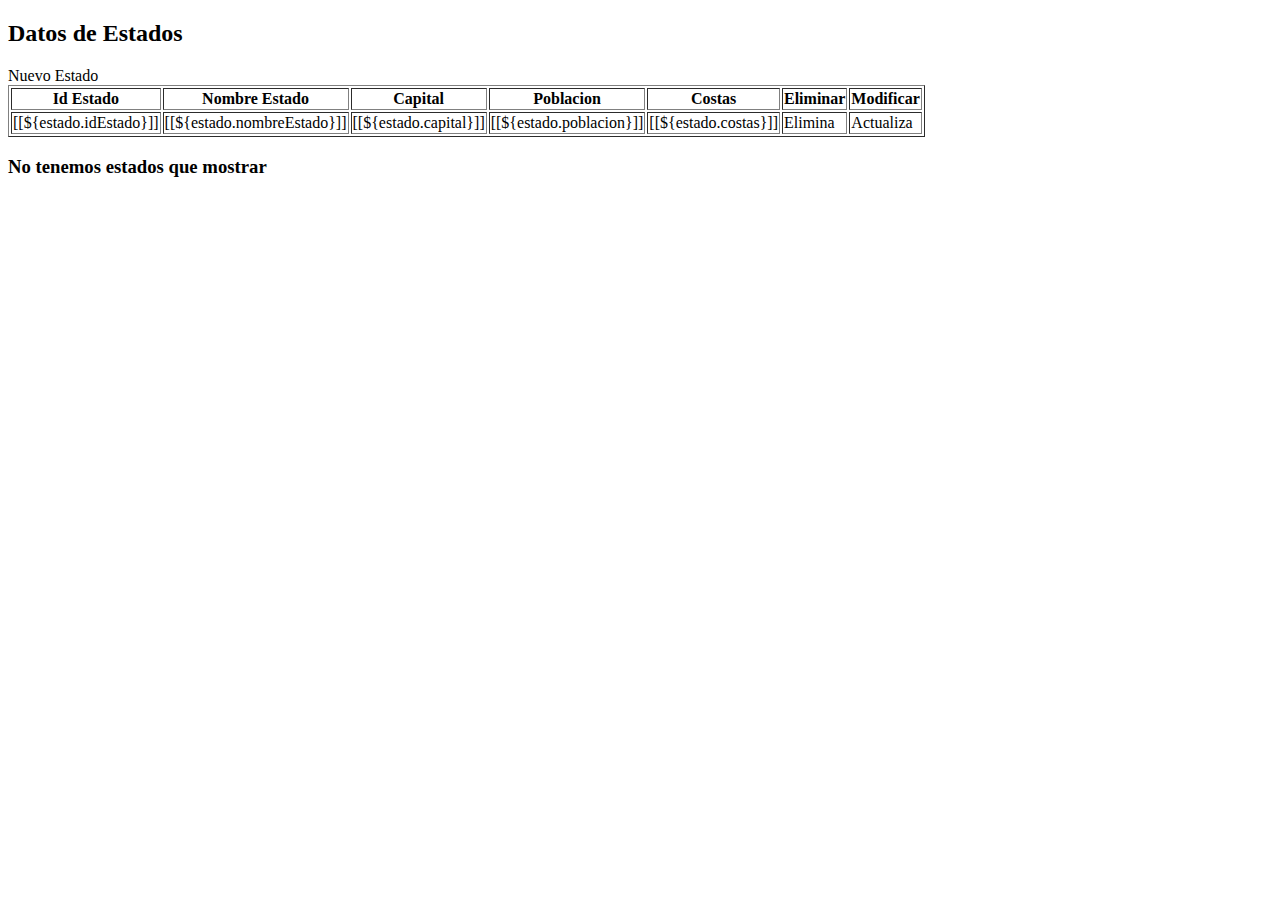
<file: src/main/resources/templates/index.html>
<!DOCTYPE html>
<html 
    xmlns:th="http://www.thymeleaf.org"
    xmlns:="http://www.w3.org/1999/xhtml">
    <head>
        <title>Practica01</title>
        <meta charset="UTF-8">
    </head>
    <body>
        <header th:replace="layout/plantilla1 :: header"/>
        <h2> Datos de Estados</h2>
        <a th:href="@{/estado/nuevo}">Nuevo Estado</a>  
        <div th:if="${estados != null and !estados.empty}"> 
            <table border="1">
                <thead>
                    <tr>
                        <th>Id Estado</th>
                        <th>Nombre Estado</th>
                        <th>Capital</th>
                        <th>Poblacion</th>
                        <th>Costas</th>
                        <th>Eliminar</th>
                        <th>Modificar</th>
                    </tr>
                </thead>
                <tbody>
                    <tr th:each="estado : ${estados}">
                        <td>[[${estado.idEstado}]]</td>
                        <td>[[${estado.nombreEstado}]]</td>
                        <td>[[${estado.capital}]]</td>
                        <td>[[${estado.poblacion}]]</td>
                        <td>[[${estado.costas}]]</td>
                        <td><a th:href="@{estado/elimina/} + ${estado.idEstado}">Elimina</a></td>
                        <td><a th:href="@{estado/actualiza/} + ${estado.idEstado}">Actualiza</a></td>
                    </tr>
                </tbody>
            </table>
        </div>

        <div th:if="${estados == null or estados.empty}">
            <h3> No tenemos estados que mostrar</h3>
        </div>
        
        <footer th:replace="layout/plantilla2 :: footer">

    </body>
</html>
</file>
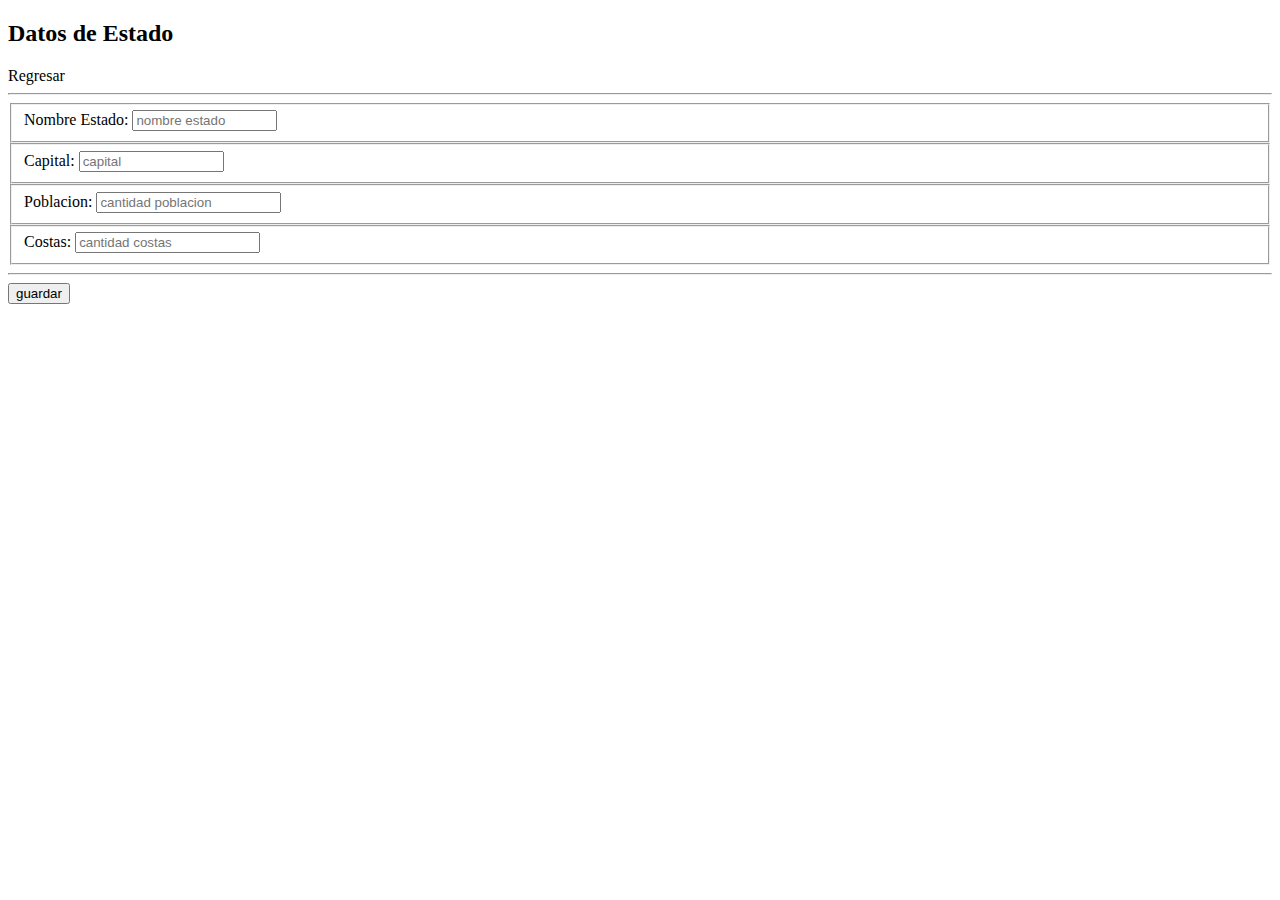
<file: src/main/resources/templates/modificarEstado.html>
<!DOCTYPE html>
<html
    xmlns:th="http://www.thymeleaf.org"
    xmlns="http://www.w3.org/1999/xhtml">
    <head>
        <title>Practica01</title>
        <meta charset="UTF-8">
    </head>
    <body>
        <header th:replace="layout/plantilla1 :: header"/>

        <h2> Datos de Estado</h2>
        <a th:href="@{/}">Regresar</a>  
        <hr>
            <form th:action="@{/estado/guardar}"
                  method="post"
                  th:object="${estado}">
                <input type="hidden" name="idEstado" th:field="*{idEstado}"/>
                <fieldset> 
                    <label for="nombreEstado">Nombre Estado:</label>
                    <input type="text" name="nombreEstado"
                           required=true
                           placeholder="nombre estado"
                           size="15"
                           th:field="*{nombreEstado}"/>
                </fieldset> 

                <fieldset> 
                    <label for="capital">Capital:</label>
                    <input type="text" name="capital" 
                           required=true
                           placeholder="capital"
                           size="15"
                           th:field="*{capital}"/>
                </fieldset> 

                <fieldset> 
                    <label for="poblacion">Poblacion:</label>
                    <input type="number" name="poblacion"
                           required=true
                           placeholder="cantidad poblacion"
                           size="15"
                           th:field="*{poblacion}"/>
                </fieldset> 

                <fieldset> 
                    <label for="costas">Costas:</label>
                    <input 
                        type="number" name="costas" 
                        placeholder="cantidad costas"
                        required=true
                        size="15"
                        th:field="*{costas}"/>
                </fieldset> 
                <hr/>
                <input type="submit" name="guardar" value="guardar"/>
            </form>
            <footer th:replace="layout/plantilla2 :: footer"/>
    </body>
</html>
</file>
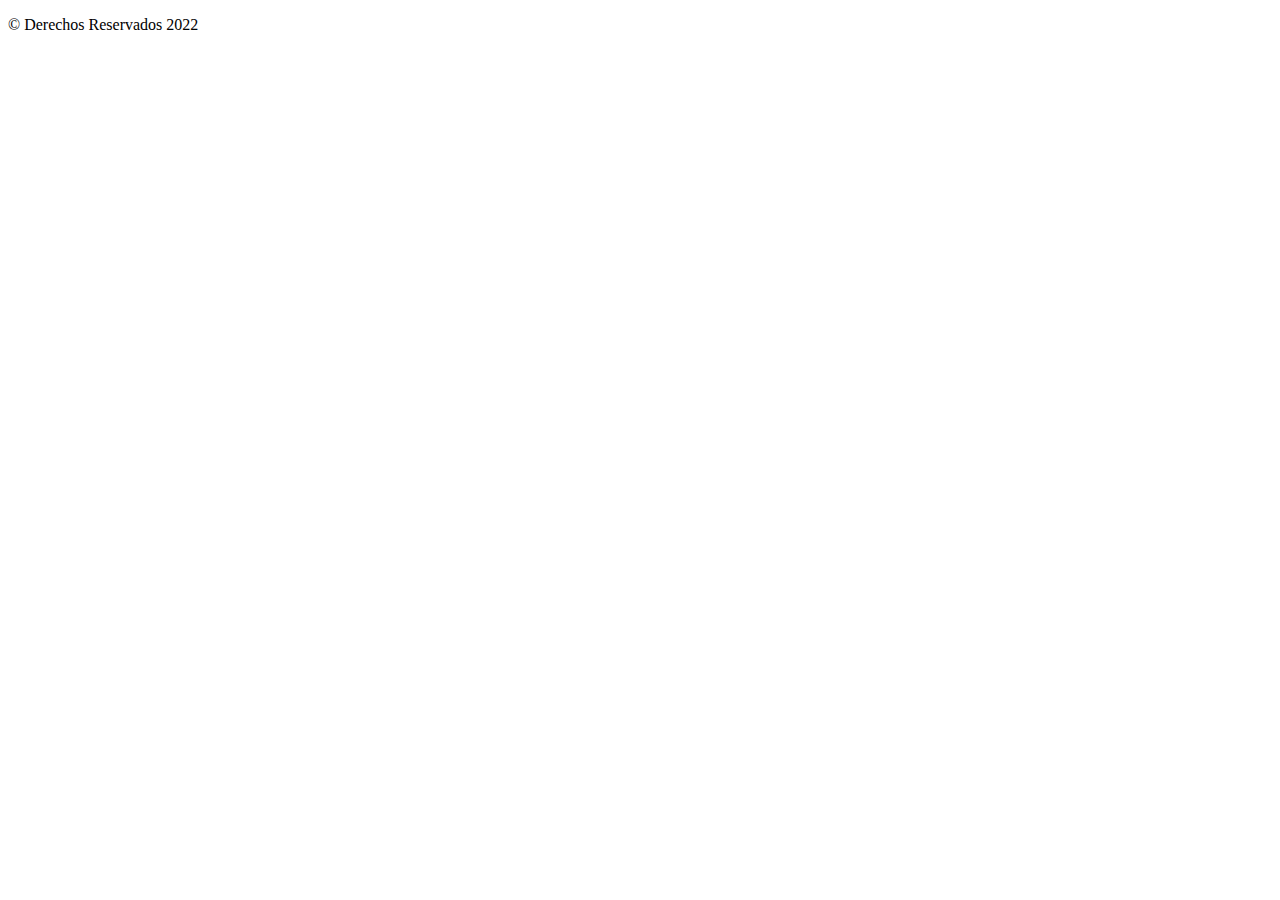
<file: src/main/resources/templates/layout/plantilla2.html>
<!DOCTYPE html>
<html 
    xmlns:th="http://www.thymeleaf.org"
    xmlns:="http://www.w3.org/1999/xhtml">
    <head>
        <title>Practica01</title>
        <meta charset="UTF-8">
    </head>
    <body>
        
        <footer th:fragment="footer">
            <p>&COPY; Derechos Reservados 2022</p>

        </footer>

    </body>
</html>
</file>
